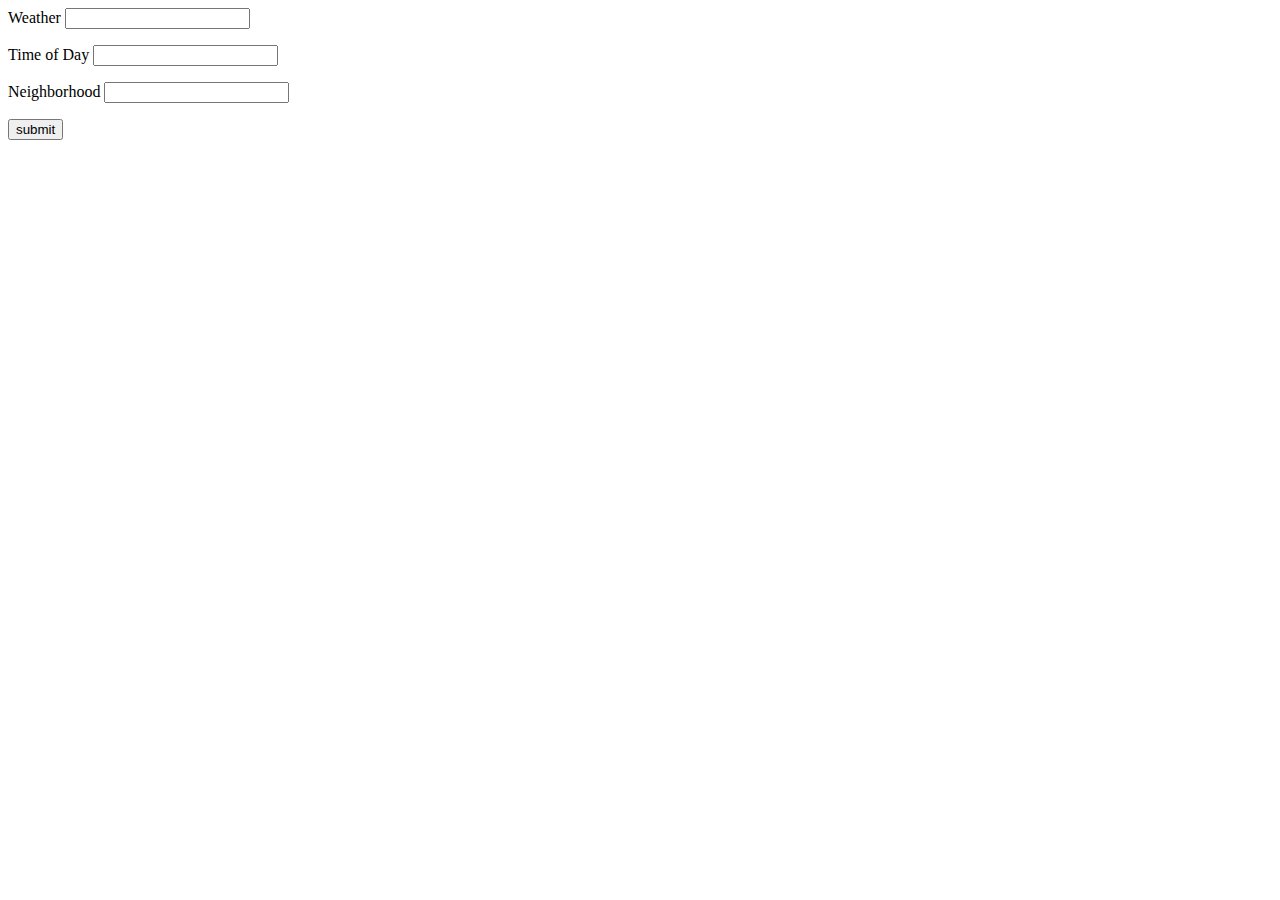
<file: templates/form.html>
<html>
    <body>
    <form action="action_to_perform_after_submission" method = "POST">
        <p>Weather <input type = "text" name = "Weather" /></p>
        <p>Time of Day <input type = "text" name = "Time" /></p>
        <p>Neighborhood <input type = "text" name = "Neighborhood" /></p>
        <p><input type = "submit" value = "submit" /></p>
    </form>
    <body>
<html>
</file>
